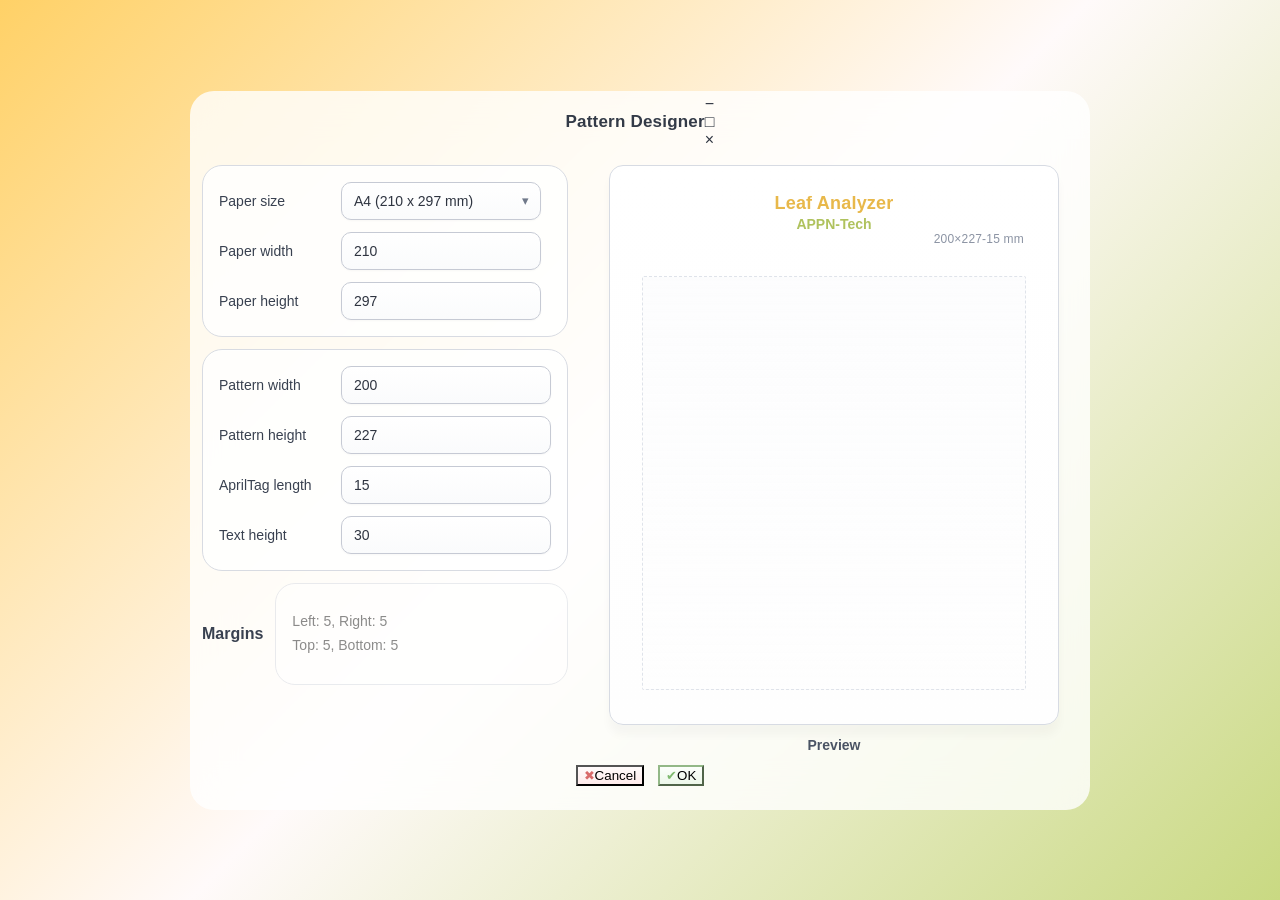
<file: src/index.html>
<!doctype html>
<html lang="en">
  <head>
    <meta charset="UTF-8" />
    <meta name="viewport" content="width=device-width, initial-scale=1.0" />
    <title>Demo Page</title>
    <link rel="stylesheet" href="../css/index.css" />
  </head>
  <body>
    <div class="window">
      <!-- Header -->
      <div class="titlebar">
        <h1>Pattern Designer</h1>
        <div class="window-actions" aria-hidden="true">
          <div class="action">−</div>
          <div class="action">□</div>
          <div class="action">×</div>
        </div>
      </div>
      <!-- Body -->
      <div class="content">
        <!-- Left Input Area -->
        <section class="left">
          <div class="group">
            <div class="fields">
              <!-- Paper Size -->
              <label class="field">
                <span class="label">Paper size</span>
                <span class="select-wrap">
                  <select class="select">
                    <option value="A4" selected>A4 (210 x 297 mm)</option>
                    <option value="A3">A3 (297 x 420 mm)</option>
                    <option value="Custom">Custom</option>
                  </select>
                </span>
                <span></span>
              </label>
              <!-- Paper Width -->
              <label class="field">
                <span class="label">Paper width</span>
                <input class="input" type="number" value="210" />
              </label>
              <!-- Paper Height -->
              <label class="field">
                <span class="label">Paper height</span>
                <input class="input" type="number" value="297" />
              </label>
            </div>
          </div>
          <!-- Pattern -->
          <div class="group">
            <div class="fields">
              <label class="field two-col">
                <span class="label">Pattern width</span>
                <input class="input" type="number" value="200" />
              </label>
              <label class="field two-col">
                <span class="label">Pattern height</span>
                <input class="input" type="number" value="227" />
              </label>
              <label class="field two-col">
                <span class="label">AprilTag length</span>
                <input class="input" type="number" value="15" />
              </label>
              <label class="field two-col">
                <span class="label">Text height</span>
                <input id="textHeight" class="input" type="number" value="30" />
              </label>
            </div>
          </div>
          <!-- Margins -->
          <div
            style="
              display: grid;
              grid-template-columns: auto 1fr;
              gap: 12px;
              align-items: center;
            "
          >
            <div class="label" style="font-size: 16px; font-weight: 600">
              Margins
            </div>
            <div class="group disabled margins-box">
              <div>
                Left: 5, Right: 5<br />
                Top: 5, Bottom: 5
              </div>
            </div>
          </div>
        </section>
        <!-- Preview Area -->
        <section class="preview-wrap">
          <div class="paper">
            <div class="sheet-meta">
              <div class="brand">
                <div class="name">Leaf Analyzer</div>
                <div class="sub">APPN-Tech</div>
              </div>
            </div>
            <div class="pattern-size">200×227-15 mm</div>
            <div class="pattern">
              <div class="tag tl"></div>
              <div class="tag tr"></div>
              <div class="tag bl"></div>
              <div class="tag br"></div>
            </div>
          </div>
          <div class="preview-label">Preview</div>
        </section>
      </div>
      <!-- Two Buttons Area -->
      <div class="actions">
        <button class="btn cancel" type="button">
          <span class="icon">✖</span><span>Cancel</span>
        </button>
        <button class="btn ok" type="button">
          <span class="icon">✔</span><span>OK</span>
        </button>
      </div>
    </div>
  </body>
</html>
</file>
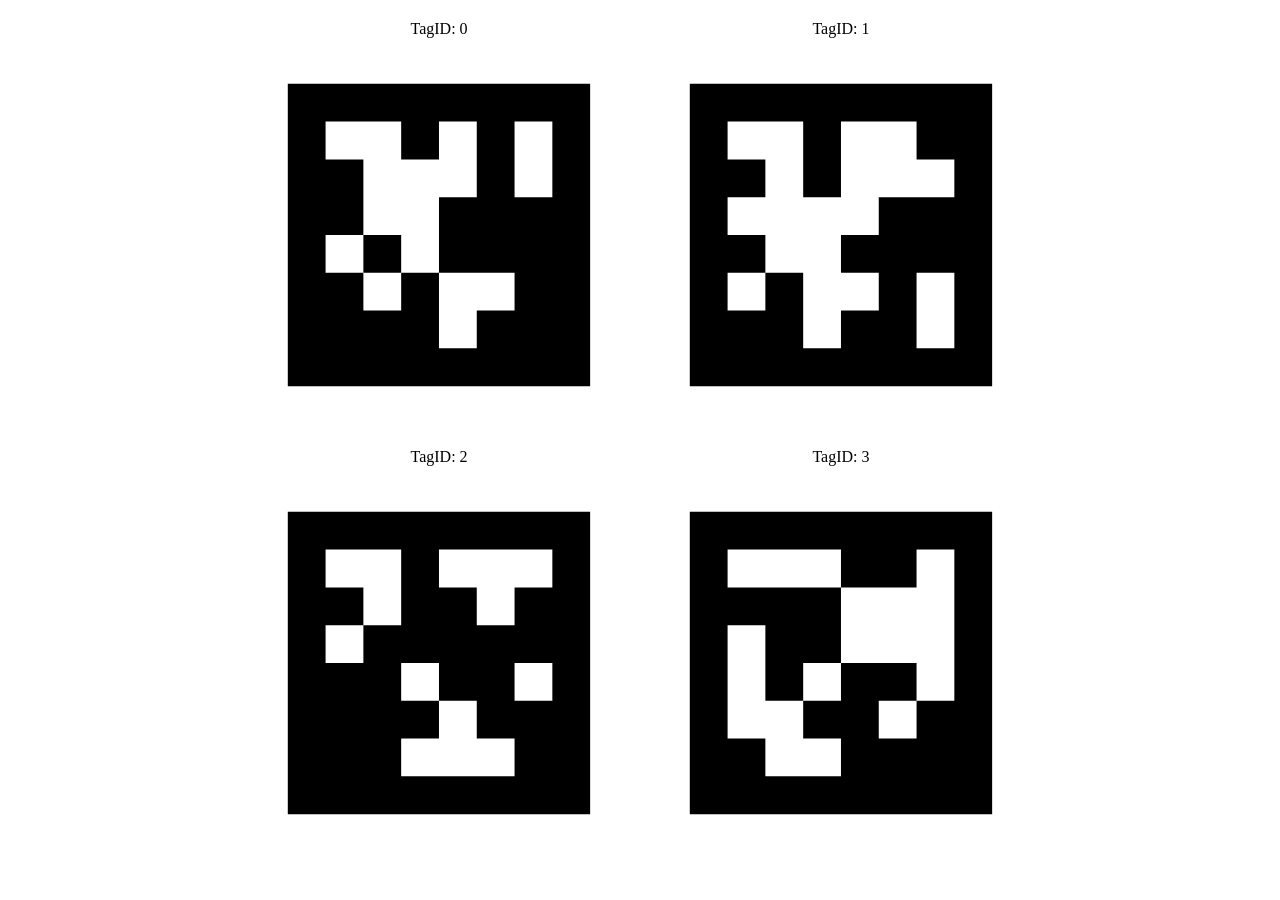
<file: src/pattern_design/AprilTag.html>
<!doctype html>
<html lang="en">
  <head>
    <meta charset="UTF-8" />
    <meta name="viewport" content="width=device-width, initial-scale=1.0" />
    <title>4 AprilTags</title>
    <style>
      body {
        margin: 20px;
        display: grid;
        grid-template-columns: repeat(2, auto);
        gap: 24px;
        justify-content: center;
      }

      .tag-block {
        display: flex;
        flex-direction: column;
        align-items: center;
      }

      .tag-block label {
        margin-bottom: 8px;
      }

      svg {
        display: block;
      }
    </style>
  </head>
  <body>
    <div class="tag-block">
      <label>TagID: 0</label>
      <svg
        xmlns="http://www.w3.org/2000/svg"
        width="100mm"
        height="100mm"
        viewBox="0 0 100 100"
      >
        <path
          style="fill: #ffffff; stroke: none"
          d="M0 0L0 100L100 100L100 0L0 0z"
        ></path>
        <path
          style="fill: #000000; stroke: none"
          d="M10 10L10 90L90 90L90 10L10 10z"
        ></path>
        <path
          style="fill: #ffffff; stroke: none"
          d="M20 20L20 30L30 30L30 50L20 50L20 60L30 60L30 70L40 70L40 60L50 60L50 80L60 80L60 70L70 70L70 60L50 60L50 40L60 40L60 20L50 20L50 30L40 30L40 20L20 20M70 20L70 40L80 40L80 20L70 20z"
        ></path>
        <path
          style="fill: #000000; stroke: none"
          d="M30 50L30 60L40 60L40 50L30 50z"
        ></path>
      </svg>
    </div>
    <div class="tag-block">
      <label>TagID: 1</label>
      <svg
        xmlns="http://www.w3.org/2000/svg"
        width="100mm"
        height="100mm"
        viewBox="0 0 100 100"
      >
        <path
          style="fill: #ffffff; stroke: none"
          d="M0 0L0 100L100 100L100 0L0 0z"
        ></path>
        <path
          style="fill: #000000; stroke: none"
          d="M10 10L10 90L90 90L90 10L10 10z"
        ></path>
        <path
          style="fill: #ffffff; stroke: none"
          d="M20 20L20 30L30 30L30 40L20 40L20 50L30 50L30 60L20 60L20 70L30 70L30 60L40 60L40 80L50 80L50 70L60 70L60 60L50 60L50 50L60 50L60 40L80 40L80 30L70 30L70 20L50 20L50 40L40 40L40 20L20 20M70 60L70 80L80 80L80 60L70 60z"
        ></path>
      </svg>
    </div>
    <div class="tag-block">
      <label>TagID: 2</label>
      <svg
        xmlns="http://www.w3.org/2000/svg"
        width="100mm"
        height="100mm"
        viewBox="0 0 100 100"
      >
        <path
          style="fill: #ffffff; stroke: none"
          d="M0 0L0 100L100 100L100 0L0 0z"
        ></path>
        <path
          style="fill: #000000; stroke: none"
          d="M10 10L10 90L90 90L90 10L10 10z"
        ></path>
        <path
          style="fill: #ffffff; stroke: none"
          d="M20 20L20 30L30 30L30 40L20 40L20 50L30 50L30 40L40 40L40 20L20 20M50 20L50 30L60 30L60 40L70 40L70 30L80 30L80 20L50 20M40 50L40 60L50 60L50 70L40 70L40 80L70 80L70 70L60 70L60 60L50 60L50 50L40 50M70 50L70 60L80 60L80 50L70 50z"
        ></path>
      </svg>
    </div>
    <div class="tag-block">
      <label>TagID: 3</label>
      <svg
        xmlns="http://www.w3.org/2000/svg"
        width="100mm"
        height="100mm"
        viewBox="0 0 100 100"
      >
        <path
          style="fill: #ffffff; stroke: none"
          d="M0 0L0 100L100 100L100 0L0 0z"
        ></path>
        <path
          style="fill: #000000; stroke: none"
          d="M10 10L10 90L90 90L90 10L10 10z"
        ></path>
        <path
          style="fill: #ffffff; stroke: none"
          d="M20 20L20 30L50 30L50 50L40 50L40 60L30 60L30 40L20 40L20 70L30 70L30 80L50 80L50 70L40 70L40 60L50 60L50 50L70 50L70 60L60 60L60 70L70 70L70 60L80 60L80 20L70 20L70 30L50 30L50 20L20 20z"
        ></path>
      </svg>
    </div>
  </body>
</html>
</file>
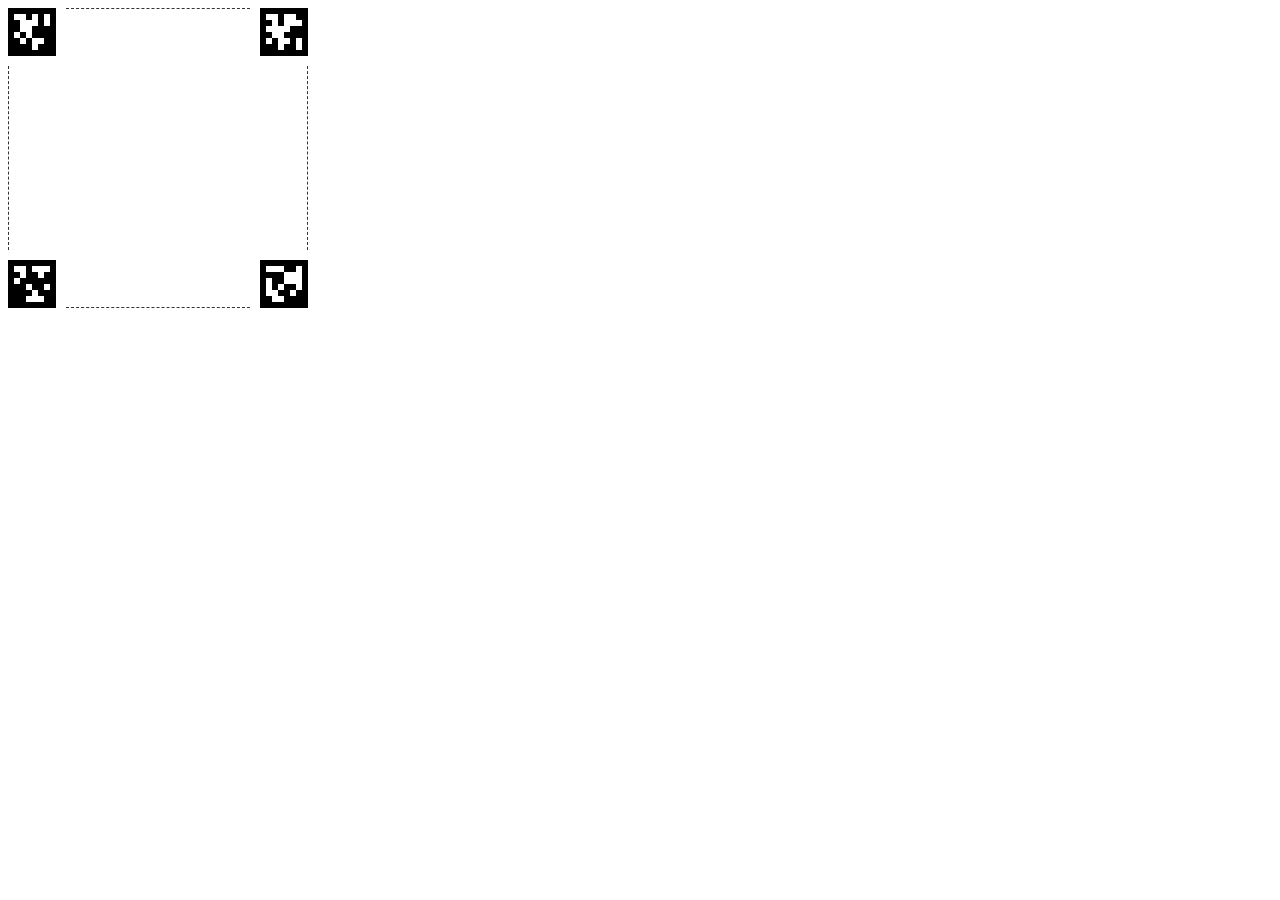
<file: src/pattern_design/AprilTagPart.html>
<!doctype html>
<html lang="zh">
  <head>
    <meta charset="UTF-8" />
    <meta name="viewport" content="width=device-width, initial-scale=1.0" />
    <title>AprilTag part</title>
    <style>
      :root {
        --area-size: 300px;
        --tag-size: 48px;
      }

      .area {
        position: relative;
        width: var(--area-size);
        height: var(--area-size);
      }

      .tag {
        position: absolute;
        width: var(--tag-size);
        height: var(--tag-size);
        background: black;
        z-index: 2;
      }

      .top-left {
        top: 0;
        left: 0;
      }
      .top-right {
        top: 0;
        right: 0;
      }
      .bottom-left {
        bottom: 0;
        left: 0;
      }
      .bottom-right {
        bottom: 0;
        right: 0;
      }

      .line {
        position: absolute;
        z-index: 1;
        box-sizing: border-box;
      }

      .top-line {
        top: 0;
        left: calc(var(--tag-size) + (100% - 2 * var(--tag-size)) * 0.05);
        width: calc((100% - 2 * var(--tag-size)) * 0.9);
        border-top: 1px dashed rgb(52, 52, 52);
      }

      .bottom-line {
        bottom: 0;
        left: calc(var(--tag-size) + (100% - 2 * var(--tag-size)) * 0.05);
        width: calc((100% - 2 * var(--tag-size)) * 0.9);
        border-top: 1px dashed rgb(52, 52, 52);
      }

      .left-line {
        left: 0;
        top: calc(var(--tag-size) + (100% - 2 * var(--tag-size)) * 0.05);
        height: calc((100% - 2 * var(--tag-size)) * 0.9);
        border-left: 1px dashed rgb(52, 52, 52);
      }

      .right-line {
        right: 0;
        top: calc(var(--tag-size) + (100% - 2 * var(--tag-size)) * 0.05);
        height: calc((100% - 2 * var(--tag-size)) * 0.9);
        border-left: 1px dashed rgb(52, 52, 52);
      }
    </style>
  </head>
  <body>
    <div class="area">
      <svg
        xmlns="http://www.w3.org/2000/svg"
        viewBox="10 10 80 80"
        class="tag top-left"
      >
        <path
          style="fill: #ffffff; stroke: none"
          d="M0 0L0 100L100 100L100 0L0 0z"
        ></path>
        <path
          style="fill: #000000; stroke: none"
          d="M10 10L10 90L90 90L90 10L10 10z"
        ></path>
        <path
          style="fill: #ffffff; stroke: none"
          d="M20 20L20 30L30 30L30 50L20 50L20 60L30 60L30 70L40 70L40 60L50 60L50 80L60 80L60 70L70 70L70 60L50 60L50 40L60 40L60 20L50 20L50 30L40 30L40 20L20 20M70 20L70 40L80 40L80 20L70 20z"
        ></path>
        <path
          style="fill: #000000; stroke: none"
          d="M30 50L30 60L40 60L40 50L30 50z"
        ></path>
      </svg>

      <svg
        xmlns="http://www.w3.org/2000/svg"
        width="100mm"
        height="100mm"
        viewBox="10 10 80 80"
        class="tag top-right"
      >
        <path
          style="fill: #ffffff; stroke: none"
          d="M0 0L0 100L100 100L100 0L0 0z"
        ></path>
        <path
          style="fill: #000000; stroke: none"
          d="M10 10L10 90L90 90L90 10L10 10z"
        ></path>
        <path
          style="fill: #ffffff; stroke: none"
          d="M20 20L20 30L30 30L30 40L20 40L20 50L30 50L30 60L20 60L20 70L30 70L30 60L40 60L40 80L50 80L50 70L60 70L60 60L50 60L50 50L60 50L60 40L80 40L80 30L70 30L70 20L50 20L50 40L40 40L40 20L20 20M70 60L70 80L80 80L80 60L70 60z"
        ></path>
      </svg>

      <svg
        xmlns="http://www.w3.org/2000/svg"
        width="100mm"
        height="100mm"
        viewBox="10 10 80 80"
        class="tag bottom-left"
      >
        <path
          style="fill: #ffffff; stroke: none"
          d="M0 0L0 100L100 100L100 0L0 0z"
        ></path>
        <path
          style="fill: #000000; stroke: none"
          d="M10 10L10 90L90 90L90 10L10 10z"
        ></path>
        <path
          style="fill: #ffffff; stroke: none"
          d="M20 20L20 30L30 30L30 40L20 40L20 50L30 50L30 40L40 40L40 20L20 20M50 20L50 30L60 30L60 40L70 40L70 30L80 30L80 20L50 20M40 50L40 60L50 60L50 70L40 70L40 80L70 80L70 70L60 70L60 60L50 60L50 50L40 50M70 50L70 60L80 60L80 50L70 50z"
        ></path>
      </svg>

      <svg
        xmlns="http://www.w3.org/2000/svg"
        width="100mm"
        height="100mm"
        viewBox="10 10 80 80"
        class="tag bottom-right"
      >
        <path
          style="fill: #ffffff; stroke: none"
          d="M0 0L0 100L100 100L100 0L0 0z"
        ></path>
        <path
          style="fill: #000000; stroke: none"
          d="M10 10L10 90L90 90L90 10L10 10z"
        ></path>
        <path
          style="fill: #ffffff; stroke: none"
          d="M20 20L20 30L50 30L50 50L40 50L40 60L30 60L30 40L20 40L20 70L30 70L30 80L50 80L50 70L40 70L40 60L50 60L50 50L70 50L70 60L60 60L60 70L70 70L70 60L80 60L80 20L70 20L70 30L50 30L50 20L20 20z"
        ></path>
      </svg>

      <div class="line top-line"></div>
      <div class="line bottom-line"></div>
      <div class="line left-line"></div>
      <div class="line right-line"></div>
    </div>
  </body>
</html>
</file>
<file: css/index.css>
:root {
  --bg: #f3f4f7;
  --panel: rgba(255, 255, 255, 0.78);
  --panel-solid: #ffffff;
  --border: #d8dbe2;
  --border-strong: #c6cad4;
  --text: #2e3440;
  --muted: #7b8494;
  --shadow: 0 14px 34px rgba(24, 39, 75, 0.12);
  --blue: #4c8bf5;
  --blue-soft: rgba(76, 139, 245, 0.14);
  --green: #7fb96f;
  --danger: #d96a6a;
  --input-bg: linear-gradient(180deg, #ffffff 0%, #fafbfc 100%);
}

/* Global */
* {
  box-sizing: border-box;
}

body {
  margin: 0;
  min-height: 100vh;
  display: grid;
  place-items: center;
  font-family: "Microsoft YaHei", sans-serif;
  background: linear-gradient(135deg, #ffd167 0%, #fffafa 50%, #c9d982 100%);
  color: var(--text);
  padding: 16px;
}

/* Window */
.window {
  width: 900px;
  border-radius: 24px;
  background: rgba(255, 255, 255, 0.8);
  backdrop-filter: blur(20px);
  -webkit-backdrop-filter: blur(20px);
}

.window.lggc {
  --lggc-radius: 24px;
  --lggc-padding: 0;
  --lggc-blur: 16px;

  display: block;
  min-width: 0;
  min-height: 0;
  padding: 0;
}

/* Title or Header */
.titlebar {
  height: 62px;
  display: flex;
  align-items: center;
  justify-content: center;
  position: relative;
}

.titlebar h1 {
  margin: 0;
  font-size: 17px;
  font-weight: 700;
  letter-spacing: 0.2px;
  color: #333a47;
}

/* Layout */
.content {
  display: grid;
  grid-template-columns: 366px 1fr;
  gap: 22px;
  padding: 12px;
}

.left {
  display: flex;
  flex-direction: column;
  gap: 12px;
}

/* Panels */
.group {
  background: var(--panel);
  border: 1px solid var(--border);
  border-radius: 20px;
  padding: 16px;
  box-shadow: inset 0 1px 0 rgba(255, 255, 255, 0.6);
}

.group.disabled {
  opacity: 0.55;
  filter: grayscale(0.05);
}

/* Form */
.fields {
  display: grid;
  gap: 12px;
}

.field {
  display: grid;
  grid-template-columns: 112px 1fr auto;
  align-items: center;
  gap: 10px;
}

.field.two-col {
  grid-template-columns: 112px 1fr;
}

.label {
  font-size: 14px;
  color: #394150;
  white-space: nowrap;
}

.input,
.select {
  height: 38px;
  border-radius: 10px;
  border: 1px solid var(--border-strong);
  background: var(--input-bg);
  box-shadow:
    inset 0 1px 0 rgba(255, 255, 255, 0.8),
    0 1px 2px rgba(0, 0, 0, 0.03);
  color: var(--text);
  font-size: 14px;
}

.input,
.select {
  width: 100%;
  padding: 0 12px;
  outline: none;
  transition: 0.18s ease;
}

.input:focus,
.select:focus {
  border-color: var(--blue);
  box-shadow:
    0 0 0 4px var(--blue-soft),
    inset 0 1px 0 rgba(255, 255, 255, 0.8);
}

/* Select Dropdown */
.select-wrap {
  position: relative;
}

.select {
  appearance: none;
  padding-right: 34px;
  cursor: pointer;
}

.select-wrap::after {
  content: "▾";
  position: absolute;
  right: 12px;
  top: 50%;
  transform: translateY(-52%);
  color: #70798a;
  pointer-events: none;
  font-size: 13px;
}

.tiny-btn {
  width: 36px;
  padding: 0;
  cursor: pointer;
  background: linear-gradient(180deg, #ffffff 0%, #f1f3f7 100%);
}

/* Preview */
.preview-wrap {
  display: flex;
  flex-direction: column;
  align-items: center;
  justify-content: flex-start;
  padding: 0;
}

.paper {
  --preview-scale: 0.62;
  width: 450px;
  height: 560px;
  border-radius: 14px;
  border: 1px solid #d7dbe3;
  background: linear-gradient(180deg, #ffffff, #fefefe);
  box-shadow: 0 10px 10px rgba(16, 24, 40, 0.03);
  position: relative;
  padding: 20px;
  overflow: hidden;
  display: flex;
  align-items: flex-start;
  justify-content: center;
}

.preview-viewport {
  width: 100%;
  height: 100%;
  display: flex;
  align-items: flex-start;
  justify-content: center;
  overflow: hidden;
}

.preview-stage {
  position: relative;
  flex: 0 0 auto;
  /* Final preview width = real page width × current scale */
  width: calc(var(--preview-page-width, 210mm) * var(--preview-scale, 0.62));
  height: calc(var(--preview-page-height, 297mm) * var(--preview-scale, 0.62));
  overflow: hidden;
}

.preview-iframe {
  position: absolute;
  inset: 0 auto auto 0;
  width: var(--preview-page-width, 210mm);
  height: var(--preview-page-height, 297mm);
  border: none;
  display: block;
  background: #fff;
  transform-origin: top left;
  transform: scale(var(--preview-scale, 0.62));
}

.sheet-meta {
  display: flex;
  align-items: center;
  justify-content: center;
  gap: 14px;
  margin-bottom: 10px;
  min-height: 54px;
}

.brand {
  line-height: 1.15;
  text-align: center;
}

.brand .name {
  font-size: 18px;
  font-weight: 700;
  color: #e8b84a;
  letter-spacing: 0.2px;
}

.brand .sub {
  font-size: 14px;
  font-weight: 700;
  color: #afc25d;
  margin-top: 3px;
}

.pattern-size {
  position: absolute;
  right: 34px;
  top: 66px;
  font-size: 12px;
  color: #8b93a3;
  letter-spacing: 0.2px;
}

/* Pattern Area */
.pattern {
  position: absolute;
  left: 32px;
  right: 32px;
  top: 110px;
  bottom: 34px;
  border: 1px dashed #dfe3ea;
  border-radius: 2px;
  background: linear-gradient(
    180deg,
    rgba(247, 248, 251, 0.3),
    rgba(255, 255, 255, 0.1)
  );
}

.preview-label {
  margin-top: 12px;
  font-size: 14px;
  color: #4a5364;
  font-weight: 600;
}

.margins-box {
  min-height: 102px;
  display: flex;
  align-items: center;
  color: #2d2d2d;
  line-height: 1.7;
  font-size: 14px;
}

.actions {
  display: flex;
  justify-content: center;
  gap: 14px;
  padding: 0 22px 24px;
}

.btn:hover {
  transform: translateY(-1px);
  box-shadow: 0 8px 18px rgba(15, 23, 42, 0.1);
}

.btn.cancel .icon {
  color: var(--danger);
}
.btn.cancel {
  background: linear-gradient(180deg, #fffbfb 0%, #ffebeb 100%);
}
.btn.ok {
  border-color: #93b887;
  background: linear-gradient(180deg, #fcfffb 0%, #edf7ea 100%);
}
.btn.ok .icon {
  color: var(--green);
}

.error-msg {
  color: #d93025;
  font-size: 12px;
  margin-top: -12px; /* Keep the error message close to its related input field. */
  max-height: 12px;
  visibility: hidden;
  grid-column: 1 / -1;
}

.fields:has(> .error-msg:last-child) {
  margin-bottom: -12px;
}
</file>
